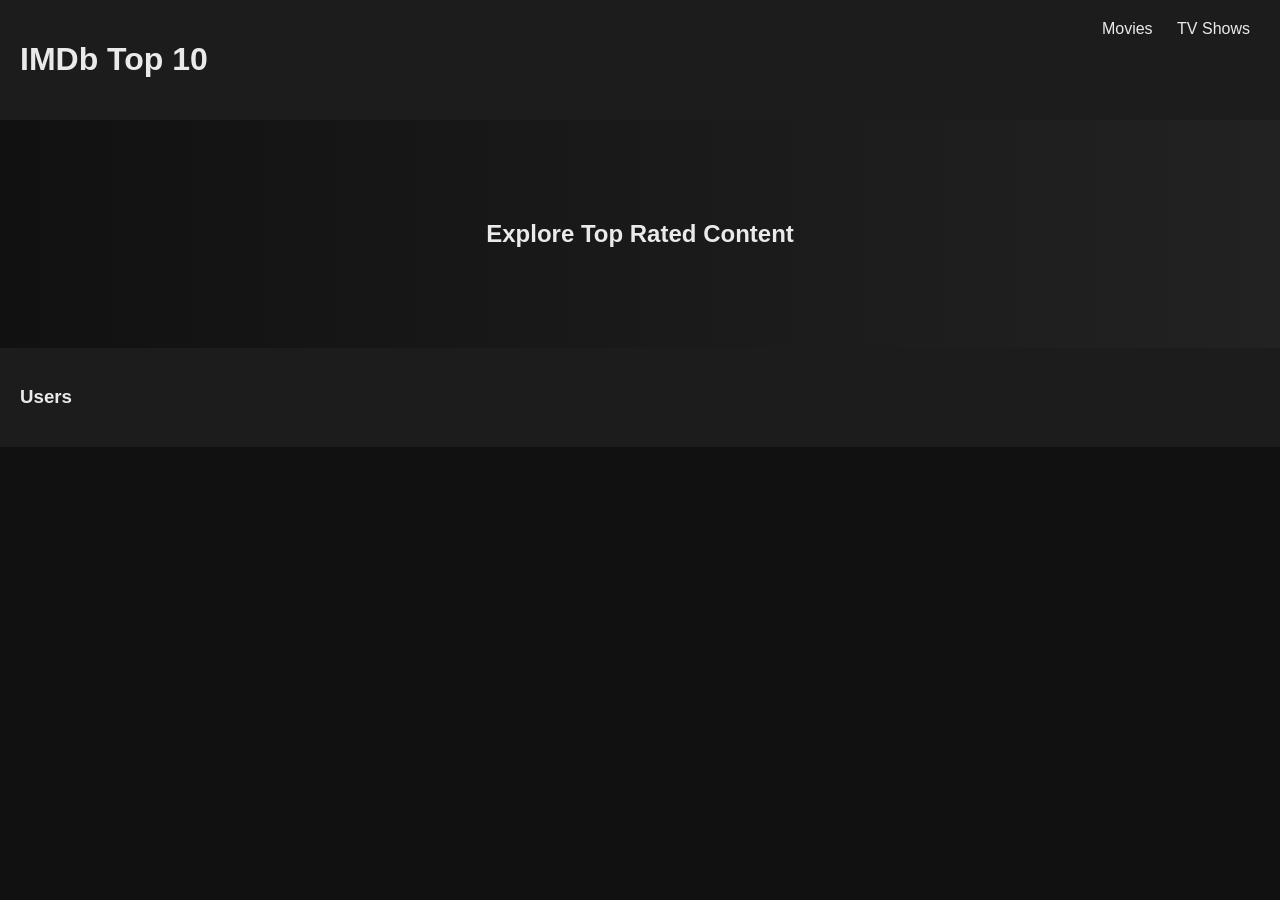
<file: frontend/index.html>
<!DOCTYPE html>
<html>
<head>
  <title>IMDb Top 10</title>
  <link rel="stylesheet" href="css/styles.css">
</head>
<body>

<header>
  <h1>IMDb Top 10</h1>
  <nav>
    <a href="movies.html">Movies</a>
    <a href="tvshows.html">TV Shows</a>
  </nav>
</header>

<section class="hero">
  <h2>Explore Top Rated Content</h2>
</section>

<footer id="footer">
  <h3>Users</h3>
  <ul id="users"></ul>
</footer>

<script src="js/app.js"></script>
</body>
</html>
</file>
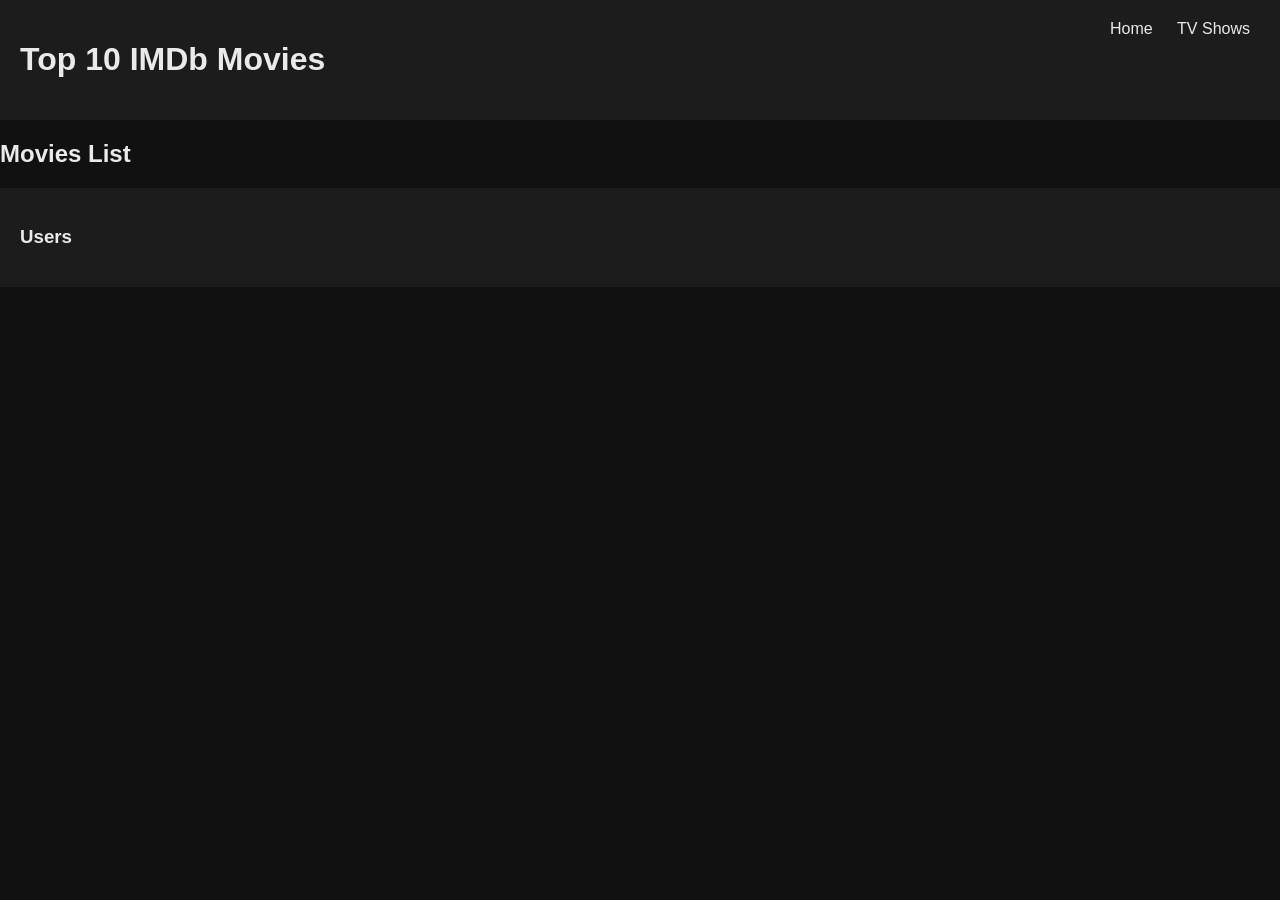
<file: frontend/movies.html>
<!DOCTYPE html>
<html lang="en">
<head>
  <meta charset="UTF-8">
  <title>Top Movies</title>
  <link rel="stylesheet" href="css/styles.css">
</head>
<body>

<header>
  <h1>Top 10 IMDb Movies</h1>
  <nav>
    <a href="index.html">Home</a>
    <a href="tvshows.html">TV Shows</a>
  </nav>
</header>

<section class="container">
  <h2>Movies List</h2>
  <div id="movies" class="grid"></div>
</section>

<footer>
  <h3>Users</h3>
  <ul id="users"></ul>
</footer>

<script src="js/app.js"></script>

</body>
</html>
</file>
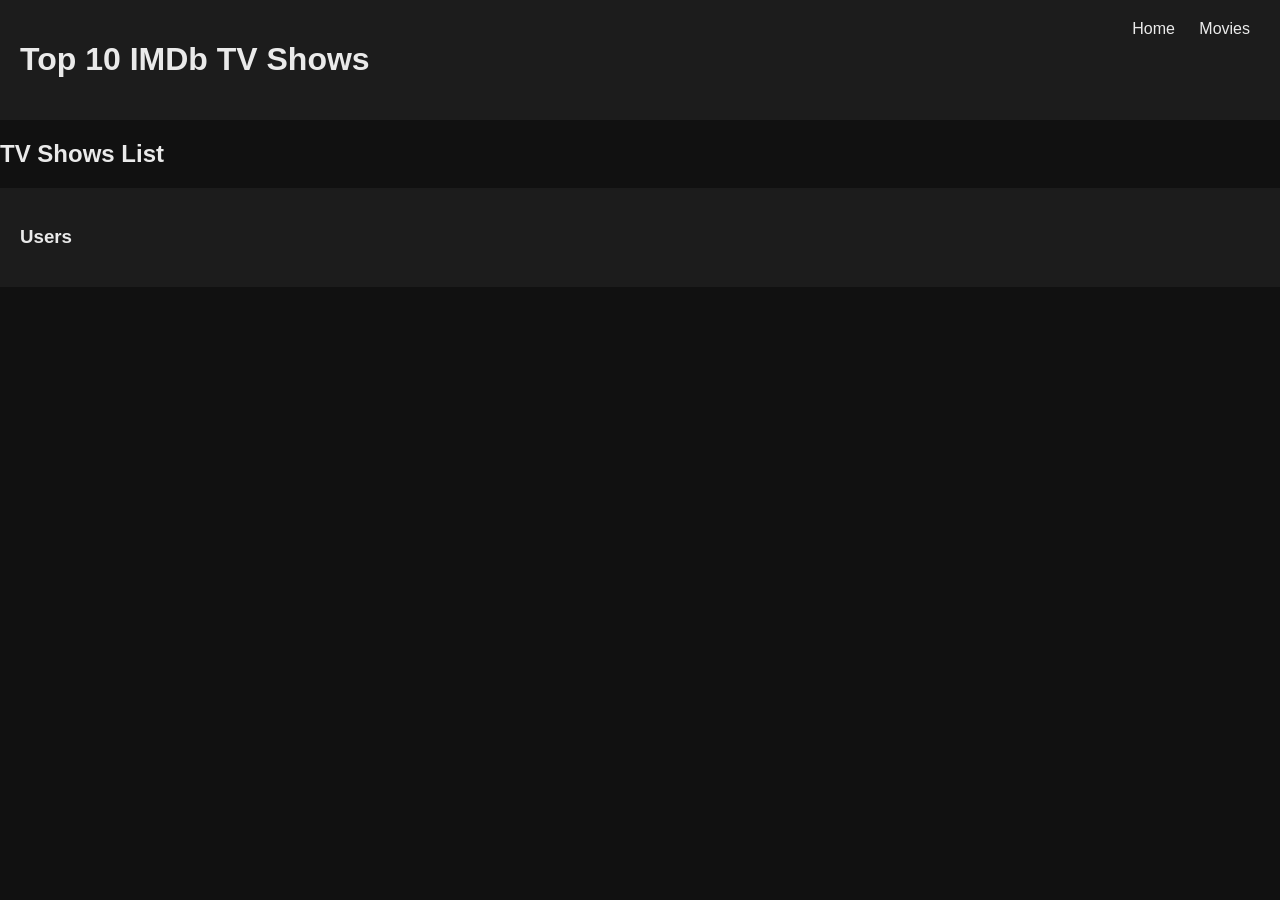
<file: frontend/tvshows.html>
<!DOCTYPE html>
<html lang="en">
<head>
  <meta charset="UTF-8">
  <title>Top TV Shows</title>
  <link rel="stylesheet" href="css/styles.css">
</head>
<body>

<header>
  <h1>Top 10 IMDb TV Shows</h1>
  <nav>
    <a href="index.html">Home</a>
    <a href="movies.html">Movies</a>
  </nav>
</header>

<section class="container">
  <h2>TV Shows List</h2>
  <div id="tvshows" class="grid"></div>
</section>

<footer>
  <h3>Users</h3>
  <ul id="users"></ul>
</footer>

<script src="js/app.js"></script>

</body>
</html>
</file>
<file: frontend/css/styles.css>
:root {
  --primary: #111;
  --secondary: #1c1c1c;
  --accent: #333;
  --text: #eaeaea;
}

body {
  margin: 0;
  font-family: 'Segoe UI', sans-serif;
  background: var(--primary);
  color: var(--text);
}

header {
  display: flex;
  justify-content: space-between;
  padding: 20px;
  background: var(--secondary);
}

nav a {
  color: var(--text);
  margin: 0 10px;
  text-decoration: none;
  border-bottom: 2px solid transparent;
}

nav a:hover {
  border-bottom: 2px solid white;
}

.hero {
  text-align: center;
  padding: 80px;
  background: linear-gradient(to right, #111, #222);
}

.card {
  background: var(--secondary);
  margin: 20px;
  padding: 20px;
  border-radius: 10px;
  transition: 0.3s;
}

.card:hover {
  transform: scale(1.05);
  background: var(--accent);
}

footer {
  background: var(--secondary);
  padding: 20px;
}
</file>
